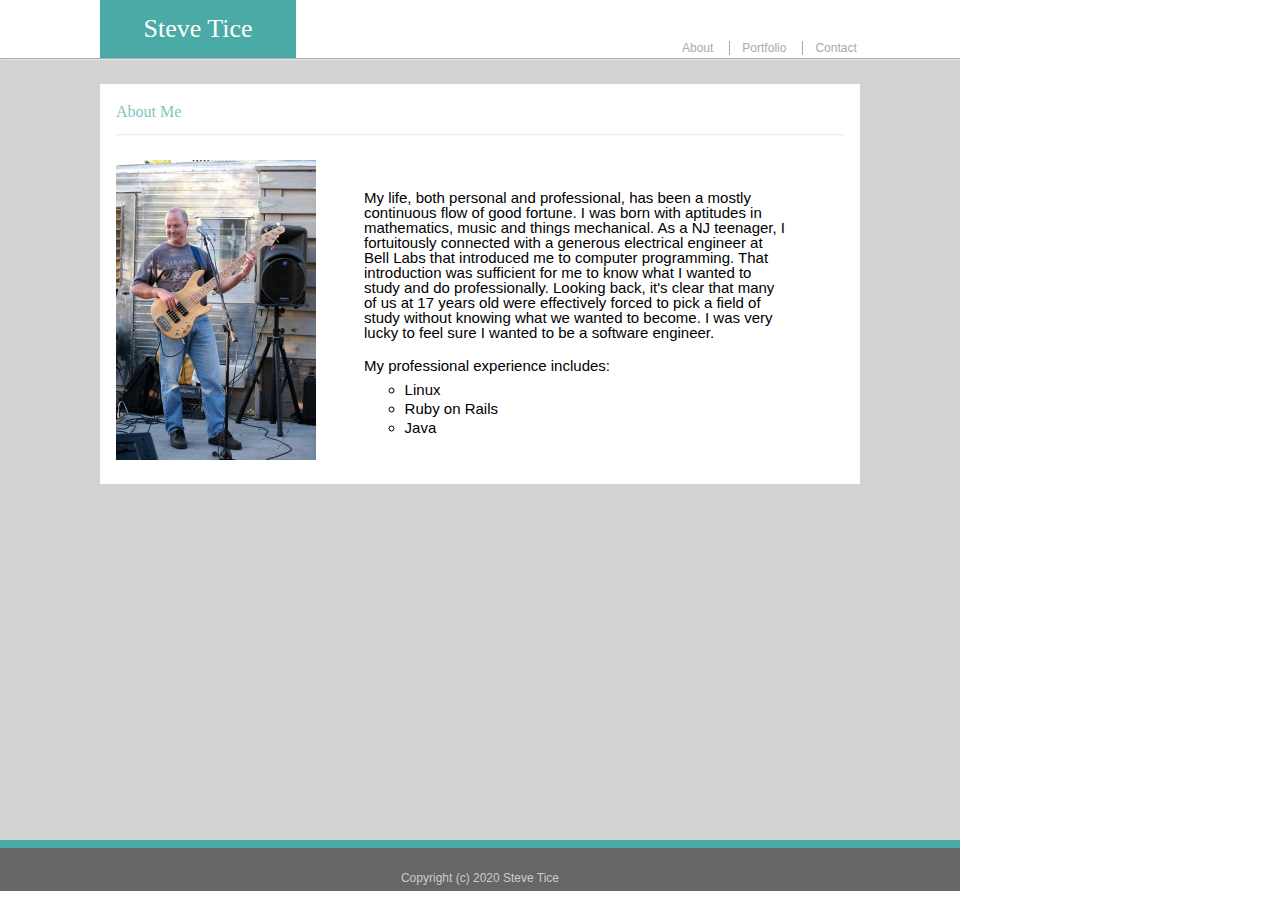
<file: index.html>
<!DOCTYPE html>
<html lang="en">
	<head>
		<meta charset="utf-8">
		<title>Steve Tice</title>
		<meta name="description" content="Web Site Portfolio">
		<meta name="author" content="stic6021">
		<link rel="stylesheet" href="assets/css/reset.css">
		<link rel="stylesheet" href="assets/css/style.css">
	</head>
	<body>
		<div class="all-pages-top-row">
			<h1 id="all-pages-name-block">Steve Tice</h1>
			<nav id="all-pages-nav">
				<a class="all-pages-nav-link" id="about-link" href="./index.html" title="Home page">About</a>
				<a class="all-pages-nav-link" id="portfolio-link" href="./portfolio.html" title="Portfolio page">Portfolio</a>
				<a class="all-pages-nav-link" id="contact-link" href="./contact.html" title="Contact page">Contact</a>
			</nav>
		</div>
		<main class="main-content" id="home-page-main-content">
			<hr id="rule-at-top-of-main">
			<article id="home-page-article">
				<h2 id="about-me-heading">About Me</h2>
				<hr id="rule-just-below-about-me">
				<div id="about-me-image-container">
					<img id="about-me-image" src="assets/images/profile.jpg" alt="My profile picture, at a venue in South Austin.">
					<span id="about-me-tooltip-text">Having fun at my other job</span>
				</div>
				<div id="about-me-text-container">
					<p id="home-page-article-first-para">My life, both personal and professional, has been a mostly continuous flow of good fortune. I was born with aptitudes in mathematics, music and things mechanical. As a NJ teenager, I fortuitously connected with a generous electrical engineer at Bell Labs that introduced me to computer programming. That introduction was sufficient for me to know what I wanted to study and do professionally. Looking back, it's clear that many of us at 17 years old were effectively forced to pick a field of study without knowing what we wanted to become. I was very lucky to feel sure I wanted to be a software engineer.</p>
					<p id="experience-bullets-header">My professional experience includes:</p>
					<ul id="experience-bullets-list">
						<li class="experience-bullets-item">Linux</li>
						<li class="experience-bullets-item">Ruby on Rails</li>
						<li class="experience-bullets-item">Java</li>
					</ul>
				</div>
			</article>
		</main>
		<footer id="all-pages-footer">
			<p id="all-pages-footer-text">Copyright (c) 2020 Steve Tice</p>
		</footer>
	</body>
</html>
</file>
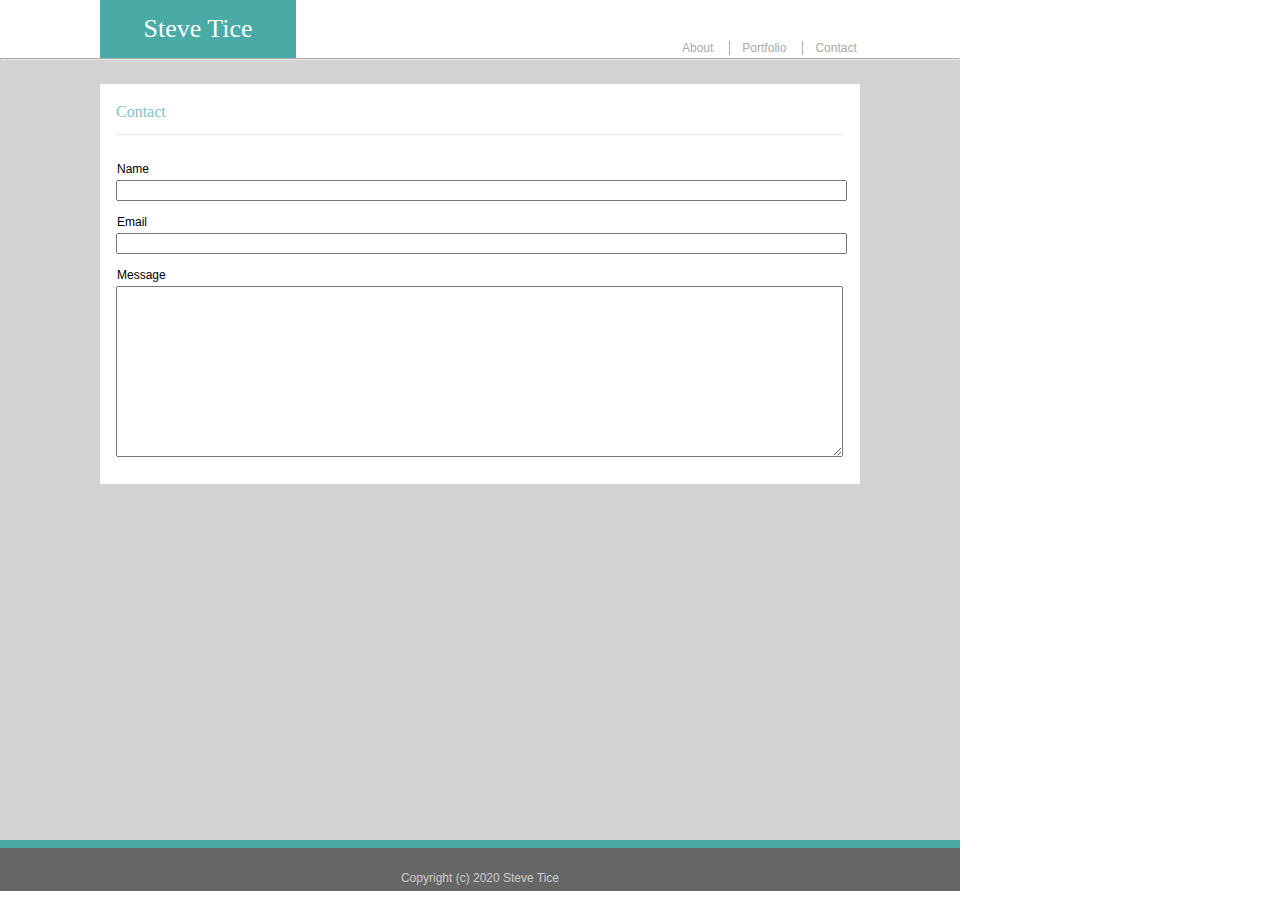
<file: contact.html>
<!DOCTYPE html>
<html lang="en">
	<head>
		<meta charset="utf-8">
		<title>Contact Steve Tice</title>
		<meta name="description" content="Web Site Portfolio - contact page">
		<meta name="author" content="stic6021">
		<link rel="stylesheet" href="assets/css/reset.css">
		<link rel="stylesheet" href="assets/css/style.css">
	</head>
	<body>
		<div class="all-pages-top-row">
			<h1 id="all-pages-name-block">Steve Tice</h1>
			<nav id="all-pages-nav">
				<a class="all-pages-nav-link" id="about-link" href="./index.html" title="Home page">About</a>
				<a class="all-pages-nav-link" id="portfolio-link" href="./portfolio.html" title="Portfolio page">Portfolio</a>
				<a class="all-pages-nav-link" id="contact-link" href="./contact.html" title="Contact page">Contact</a>
			</nav>
		</div>
		<main class="main-content" id="contact-page-main-content">
			<hr id="rule-at-top-of-main">
			<article id="contact-page-article">
				<h2 id="contact-me-heading">Contact</h2>
				<hr id="rule-just-below-contact-me">
				<label class="contact-form-label" for="contact-form-name-input">Name</label>
				<br/>
				<input type="text" id="contact-form-name-input" name="contact-form-name" required minlength="1">
				<br/>
				<label class="contact-form-label" for="contact-form-email-input">Email</label>
				<br/>
				<input type="text" id="contact-form-email-input" name="contact-form-email" required minlength="3">
				<br/>
				<label class="contact-form-label" for="contact-form-msg-input">Message</label>
				<br/>
				<textarea id="contact-form-msg-input" name="contact-form-msg" rows="11" cols="80"></textarea>
				<br/>
			</article>
		</main>
		<footer id="all-pages-footer">
			<p id="all-pages-footer-text">Copyright (c) 2020 Steve Tice</p>
		</footer>
	</body>
</html>
</file>
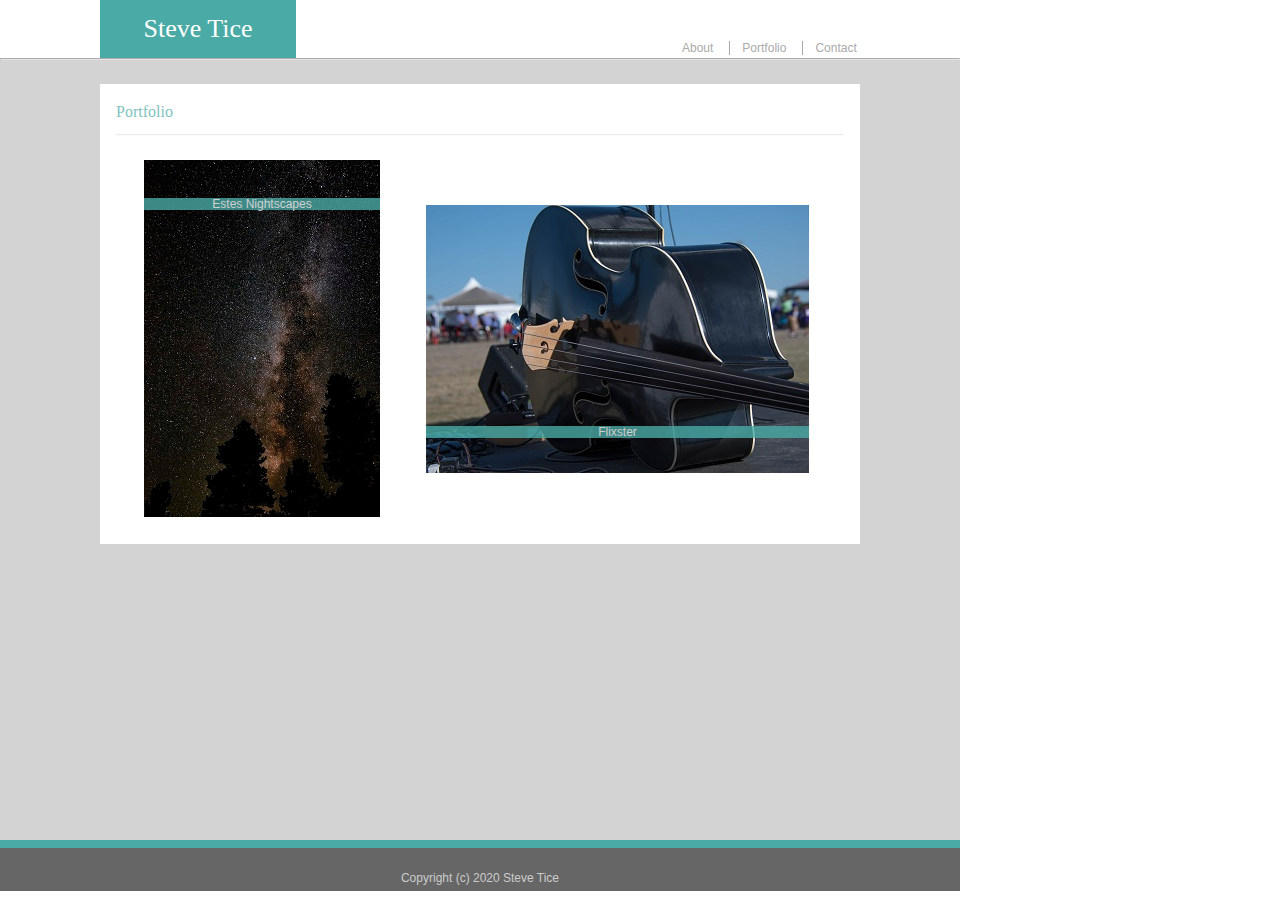
<file: portfolio.html>
<!DOCTYPE html>
<html lang="en">
	<head>
		<meta charset="utf-8">
		<title>Portfolio of Steve Tice</title>
		<meta name="description" content="Web Site Portfolio - portfolio page">
		<meta name="author" content="stic6021">
		<link rel="stylesheet" href="assets/css/reset.css">
		<link rel="stylesheet" href="assets/css/style.css">
	</head>
	<body>
		<div class="all-pages-top-row">
			<h1 id="all-pages-name-block">Steve Tice</h1>
			<nav id="all-pages-nav">
				<a class="all-pages-nav-link" id="about-link" href="./index.html" title="Home page">About</a>
				<a class="all-pages-nav-link" id="portfolio-link" href="./portfolio.html" title="Portfolio page">Portfolio</a>
				<a class="all-pages-nav-link" id="contact-link" href="./contact.html" title="Contact page">Contact</a>
			</nav>
		</div>
		<main class="main-content" id="portfolio-page-main-content">
			<hr id="rule-at-top-of-main">
			<article id="portfolio-page-article">
				<h2 id="portfolio-page-heading">Portfolio</h2>
				<hr id="rule-just-below-portfolio-heading">
				<table id="portfolio-page-table">
					<tbody id="portfolio-page-table-body">
						<tr class="portfolio-page-table-row">
							<td class="portfolio-page-table-cell" id="estes-nightscapes-cell">
								<a id=#estes-nightscapes-anchor href="http://estesnightscapes.com/" target="_blank" rel="noreferrer noopener">
									<figure id="firs-reaching-figure">
										<figcaption id="estes-nightscapes-caption">Estes Nightscapes</figcaption>
										<img class="portfolio-page-left-cell" src="assets/images/FirsReaching-MedSize.jpg" alt="Firs pointing out the Milky Way">
									</figure>
								</a>
								<span id="estes-nightscapes-tooltip-text">Night sky photography site</span>
							</td>
							<td class="portfolio-page-table-cell" id="flixster-cell">
								<a id=#flixster-anchor href="https://flixster-steve-tice.herokuapp.com/" target="_blank" rel="noreferrer noopener">
									<figure id="framus-on-stage-figure">
										<img class="portfolio-page-right-cell" src="assets/images/FramusOnStage.jpg" alt="Upright bass ready to do business">
										<figcaption id="flixster-caption">Flixster</figcaption>
									</figure>
								</a>
								<span id="flixster-tooltip-text">Learn to play upright bass</span>
							</td>
						</tr>
					</tbody>
				</table>
			</article>
		</main>
		<footer id="all-pages-footer">
			<p id="all-pages-footer-text">Copyright (c) 2020 Steve Tice</p>
		</footer>
	</body>
</html>
</file>
<file: assets/css/style.css>
#about-link {
	margin-left: 374px;
}

#about-me-heading, #contact-me-heading, #portfolio-page-heading {
	color: #4aaaa5;
	font-family: 'Georgia', Times, Times New Roman, serif;
	opacity: 0.7;
	margin-bottom: 14px;
}

#about-me-heading, #contact-me-heading, #portfolio-page-heading {
	padding-top: 20px;
}

#about-me-image {
	margin-right: 16px;
	max-height: 300px;
}

#about-me-image, #all-pages-name-block {
	float: left;
}

#about-me-image-container, #estes-nightscapes-cell, #flixster-cell {
	display: inline-block;
	position: relative;
}

#about-me-image-container #about-me-tooltip-text {
	bottom: 10px;
	left: 28px;
}

#about-me-image-container #about-me-tooltip-text, #estes-nightscapes-cell #estes-nightscapes-tooltip-text, #flixster-cell #flixster-tooltip-text {
	color: white;
	opacity: 0.9;
	padding: 4px;
	padding-left: 8px;
	padding-right: 8px;
	position: absolute;
	text-align: center;
	visibility: hidden;
	z-index: 1;
}

#about-me-image-container:hover #about-me-tooltip-text, #estes-nightscapes-cell:hover #estes-nightscapes-tooltip-text, #flixster-cell:hover #flixster-tooltip-text {
	visibility: visible;
}

#about-me-tooltip-text, #all-pages-footer, .all-pages-nav-link, .contact-form-label, #estes-nightscapes-caption, #estes-nightscapes-tooltip-text, #flixster-caption, #flixster-tooltip-text {
	font-family: "Arial", "Helvetica Neue", Helvetica, sans-serif;
	font-size: 12px;
}

#about-me-text-container {
	float: right;
	margin-top: 20px;
	width: 480px;
}

#all-pages-footer {
	background-color: #666666;
	border-top: 8px solid #4aaaa5;
	color: #cccccc;
	padding-bottom: 4px;
	padding-top: 24px;
	text-align: center;
}

#all-pages-footer, .main-content {
	width: 960px;
}

#all-pages-footer-text {
	padding-bottom: 3px;
}

#all-pages-name-block {
	color: white;
	font-size: 26px;
	margin-bottom: 0;
	margin-left: 100px;
	padding-top: 16px;
	padding-bottom: 16px;
	text-align: center;
	width: 196px;
}

#all-pages-nav {
	padding-top: 39px;
}

.all-pages-nav-link {
	color: #aaa;
	font-size: 12px;
	padding-left: 12px;
	padding-right: 12px;
	text-decoration: none;
}

body {
	display: flex;
	flex-direction: column;
	min-height: 99vh;
}

#clear-just-above-main, #clear-just-below-first-para {
	clear: both;
}

#contact-form-email-input, #contact-form-name-input, #contact-form-msg-input {
	margin-bottom: 12px;
	margin-top: 4px;
}

#contact-form-email-input, #contact-form-name-input {
	width: 723px;
}

.contact-form-label {
	margin-left: 1px;
}

#contact-form-msg-input {
	width: 721px;
}

#contact-link, #portfolio-link {
	border-left: solid;
	border-width: 1px;
}

#contact-page-article, #home-page-article, #portfolio-page-article {
	background-color: #ffffff;
	border-color: #dddddd;
	height: 400px;
	margin-bottom: 54px;
	margin-left: 100px;
	margin-right: 100px;
	margin-top: 24px;
	padding-left: 16px;
	padding-right: 16px;
}

#contact-page-main-content, #home-page-main-content {
	background: lightgray;
	flex: 1;
	height: 480px;
}

#estes-nightscapes-caption, #flixster-caption {
	color: white;
	opacity: 0.8;
	position: absolute;
	text-align: center;
}

#estes-nightscapes-caption {
	margin-left: 28px;
	top: 38px;
	width: 236px;
}

#estes-nightscapes-caption, #flixster-caption, #all-pages-name-block, #portfolio-rule-just-below-main, #rule-just-below-main {
	background-color: #4aaaa5;
}

#estes-nightscapes-cell #estes-nightscapes-tooltip-text {
	bottom: 16px;
	left: 66px;
	opacity: 0.5;
}

#experience-bullets-header {
	margin-bottom: 0;
	margin-right: 234px;
	margin-top: 6px;
}

#experience-bullets-header, #experience-bullets-list {
	float: right;
}

#experience-bullets-header, #experience-bullets-list, #home-page-article-first-para {
	font-family: "Arial", "Helvetica Neue", Helvetica, sans-serif;
	font-size: 15px;
}

.experience-bullets-item {
	list-style-type: circle;
}

#experience-bullets-list {
	line-height: 1.25;
	margin-right: 346px;
	margin-top: 8px;
}

#firs-reaching-figure, #framus-on-stage-figure {
	margin: 0;
}

#flixster-caption {
	bottom: 38px;
	margin-left: 24px;
	width: 383px;
}

#flixster-cell #flixster-tooltip-text {
	top: 8px;
	left: 134px;
}

#home-page-article-first-para {
	float: right;
	margin-bottom: 12px;
	margin-right: 54px;
	margin-top: 10px;
	max-width: 456px;
}

#portfolio-page-article {
	height: 460px;
}

.portfolio-page-left-cell {
	margin-left: 28px;
	margin-right: 22px;
}

#portfolio-page-main-content {
	background: lightgray;
	flex: 1;
	height: 500px;
}

.portfolio-page-right-cell {
	margin-left: 24px;
}

#portfolio-page-table {
	margin-top: 24px;
}

.portfolio-page-table-cell {
	flex: 1 1 auto;
	vertical-align: middle;
}

#portfolio-page-table-row {
	display: flex;
	flex-direction: row;
	min-width: 100%;
}

#portfolio-rule-just-below-main {
	border: none;
	margin-top: 18px;
	height: 5px;
}

#rule-just-below-main {
	border: none;
	margin: 0;
	height: 5px;
}

#rule-at-top-of-main {
	color: #cccccc;
	margin: 0;
	opacity: 0.67;
}

#rule-just-below-about-me, #rule-just-below-contact-me, #rule-just-below-portfolio-heading {
	margin-bottom: 24px;
	opacity: 0.2;
}
</file>
